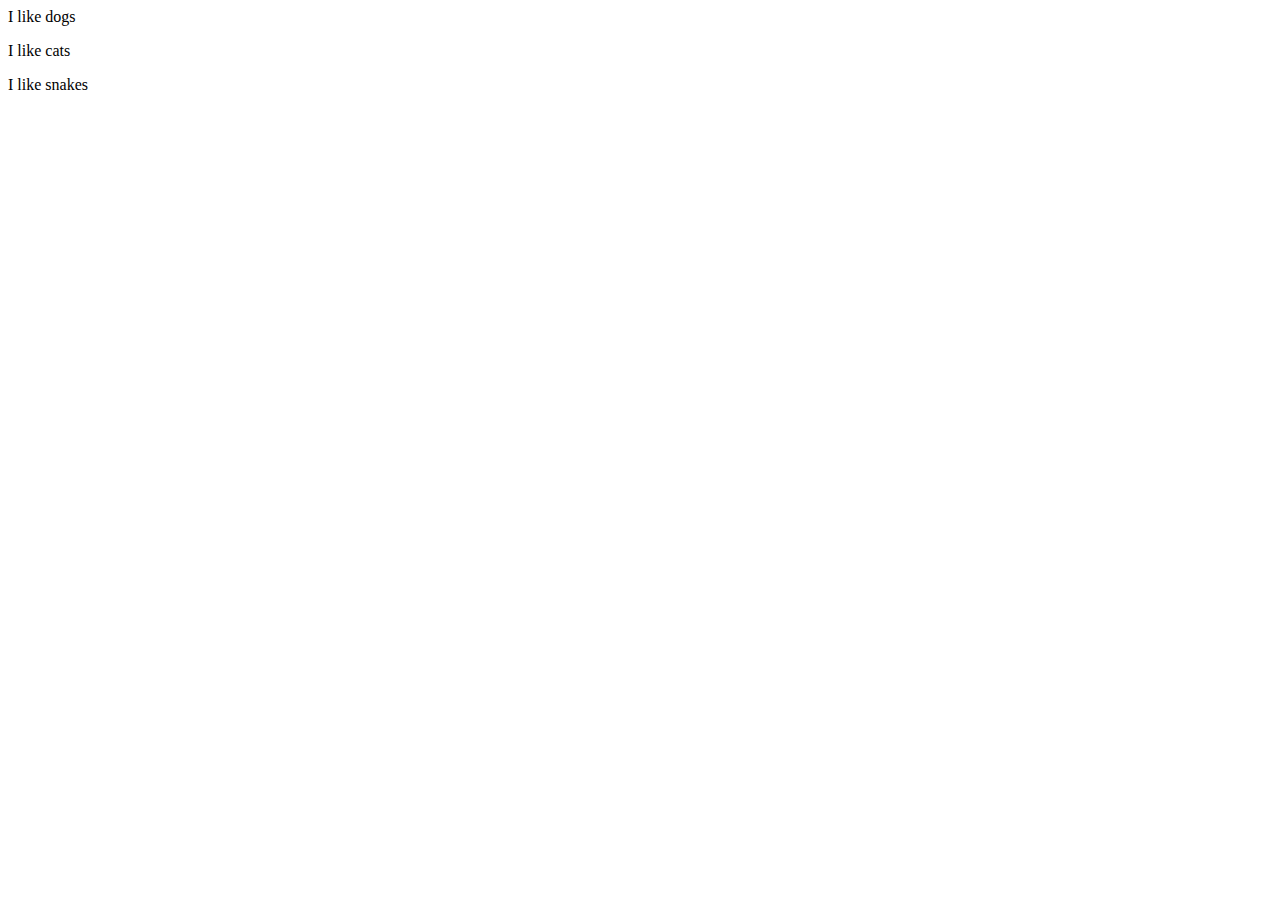
<file: html/2. selection.html>
<html>  
  <head>  
        <meta charset="utf-8">  
        <title>选择元素和绑定数据</title>  
  </head>  
    <body>  
	
		<p>Apple</p>
		<p>Pear</p>
		<p>Banana</p>
		
		<script src="d3/d3.min.js" charset="utf-8"></script>  
        <script>
		
        var str = "China";

        var body = d3.select("body");
        var p = body.selectAll("p");

        //使用 datum 绑定单个数据
        /*p.datum(str);

        p.text(function(d, i){
        	return "第 "+ i + " 个元素绑定的数据是 " + d;
        });*/

		//使用 data 绑定数组
		var dataset = ["I like dogs","I like cats","I like snakes"];

		p.data(dataset)
			.text(function(d, i){
				return d;
			});

        </script>  
  
    </body>  
</html>
</file>
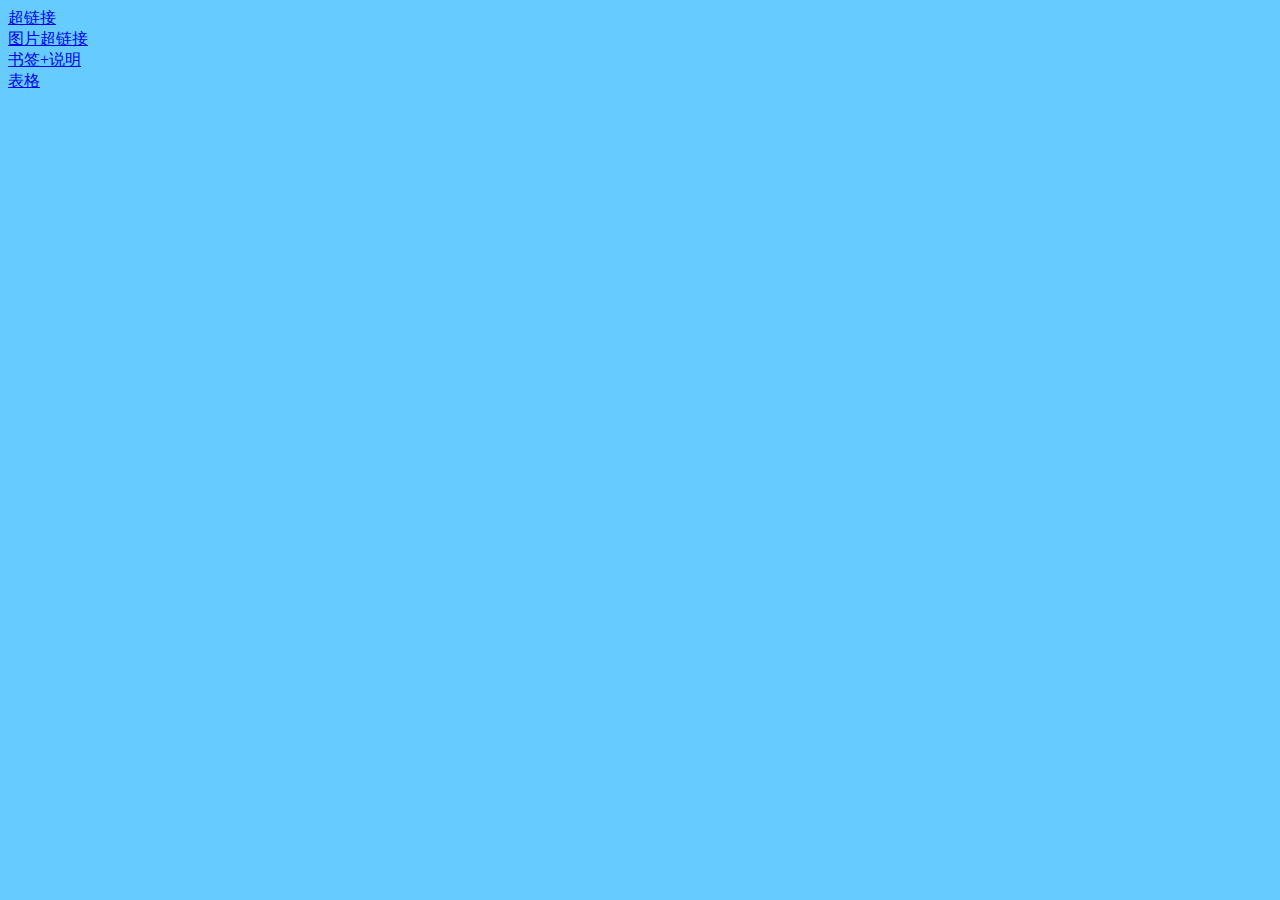
<file: html/Test.html>
<html>
<meta charset="UTF-8" />
<title>xue xi</title>
<body bgcolor = "#66ccff">
	<p>
		<a href="Test2.html">超链接</a></br>
		<a href="Test3.html">图片超链接</a></br>
		<a href="Test4.html">书签+说明</a></br>
		<a href="Test5.html">表格</a>
	</p>

</body>
</html>
</file>
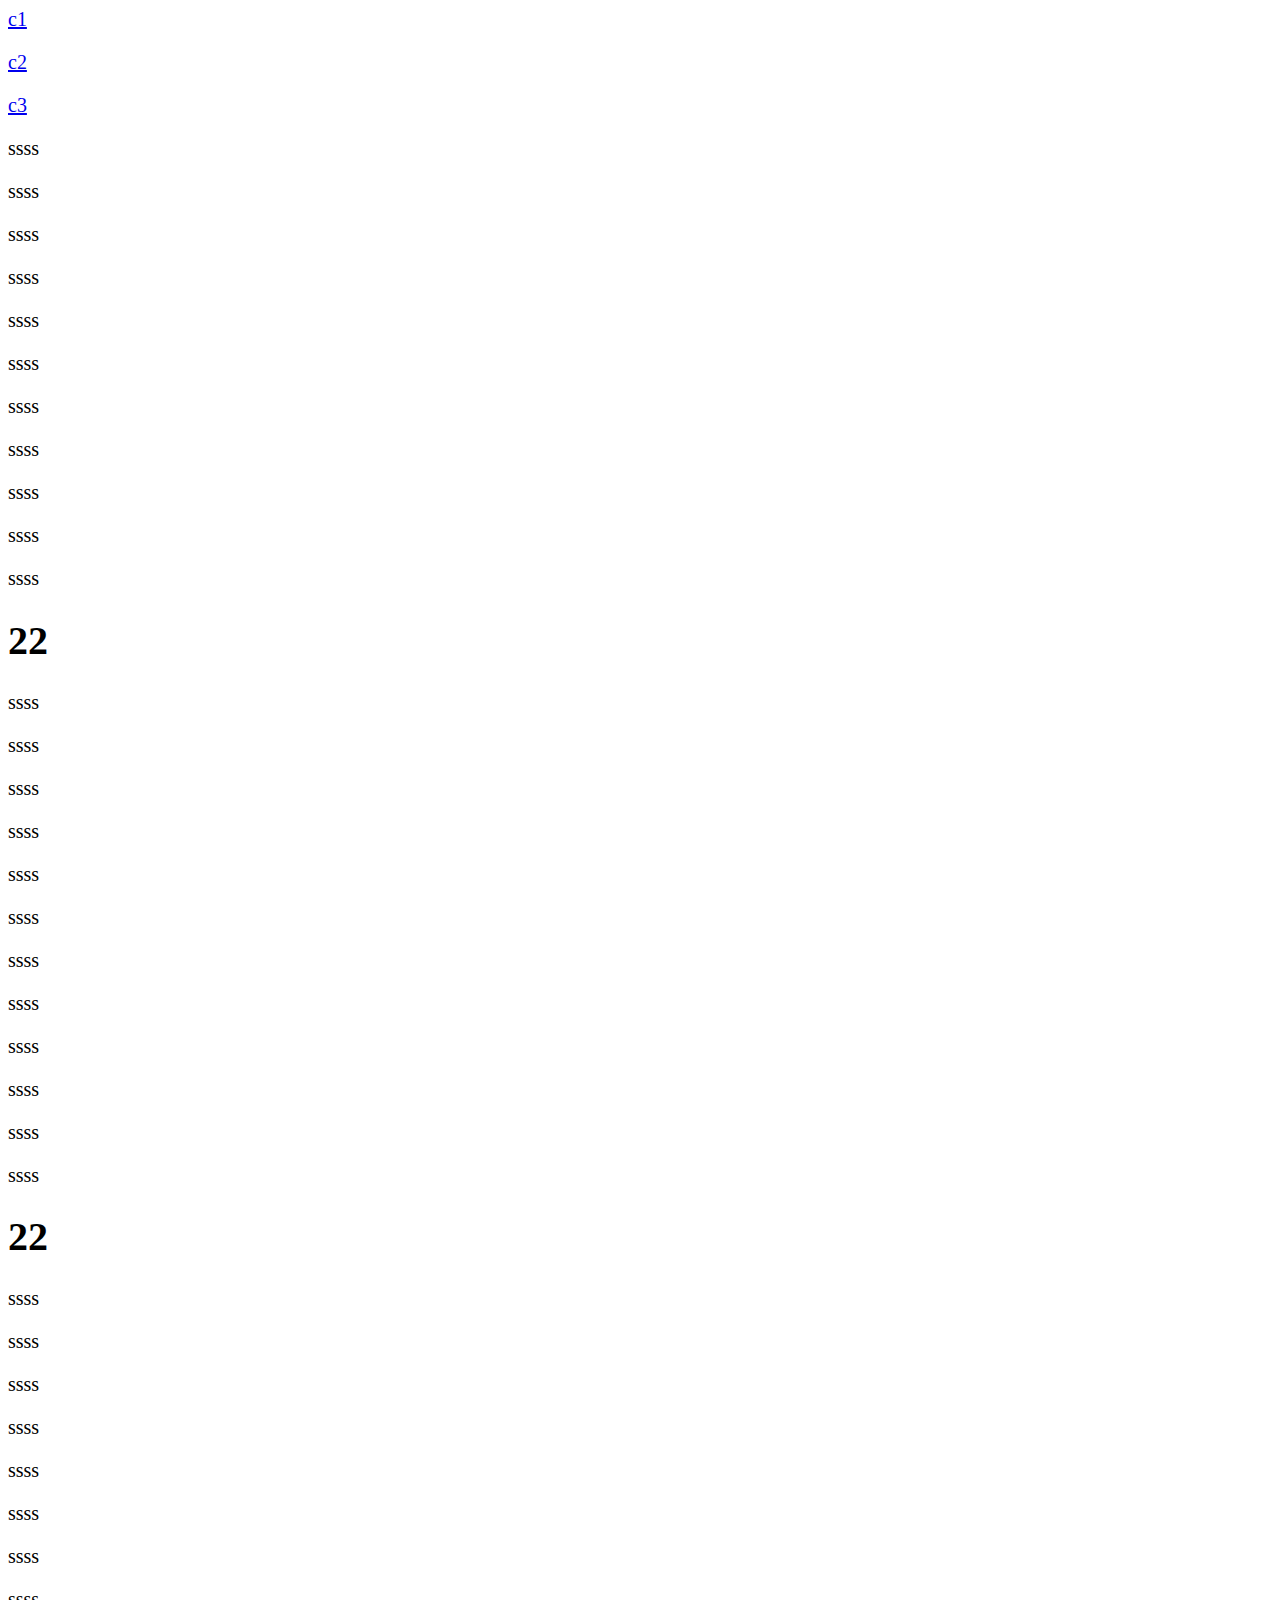
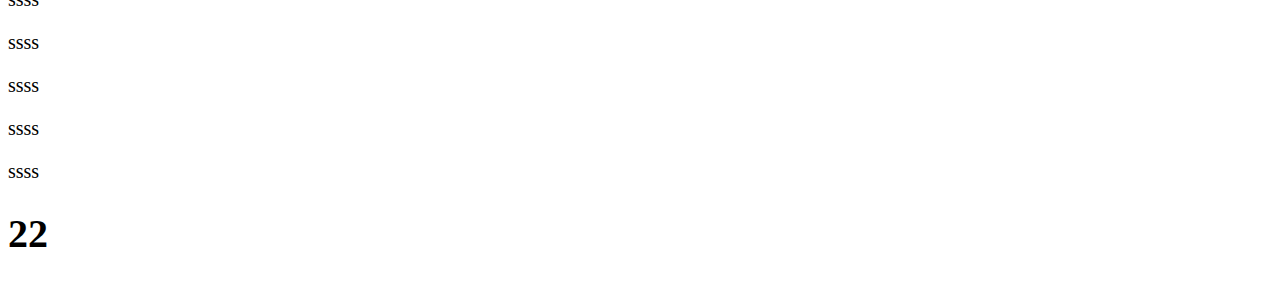
<file: html/Test4.html>
<html>
<META http-equiv=Content-Type content="text/html; charset=utf8">
<head>
	<title>书签小说</title>
</head>
<body style="font-size:20px">
	<p><a href='#c1' title="一号书签">c1</a></p>
	<p><a href='#c2' title="二号书签">c2</a></p>
	<p><a href="#c3" title="三号书签">c3</a></p>
	<p> ssss </p>
	<p> ssss </p>
	<p> ssss </p>
	<p> ssss </p>
	<p> ssss </p>
	<p> ssss </p>
	<p> ssss </p>
	<p> ssss </p>
	<p> ssss </p>
	<p> ssss </p>
	<p> ssss </p>
	<h1><a name="c1">22</a></h1>
	<p> ssss </p>
	<p> ssss </p>
	<p> ssss </p>
	<p> ssss </p>
	<p> ssss </p>
	<p> ssss </p>
	<p> ssss </p>
	<p> ssss </p>
	<p> ssss </p>
	<p> ssss </p>
	<p> ssss </p>
	<p> ssss </p>
	<h1><a name="c2">22</a></h1>
	<p> ssss </p>
	<p> ssss </p>
	<p> ssss </p>
	<p> ssss </p>
	<p> ssss </p>
	<p> ssss </p>
	<p> ssss </p>
	<p> ssss </p>
	<p> ssss </p>
	<p> ssss </p>
	<p> ssss </p>
	<p> ssss </p>
	<h1><a name="c3">22</a></h1>


</body>
</html>
</file>
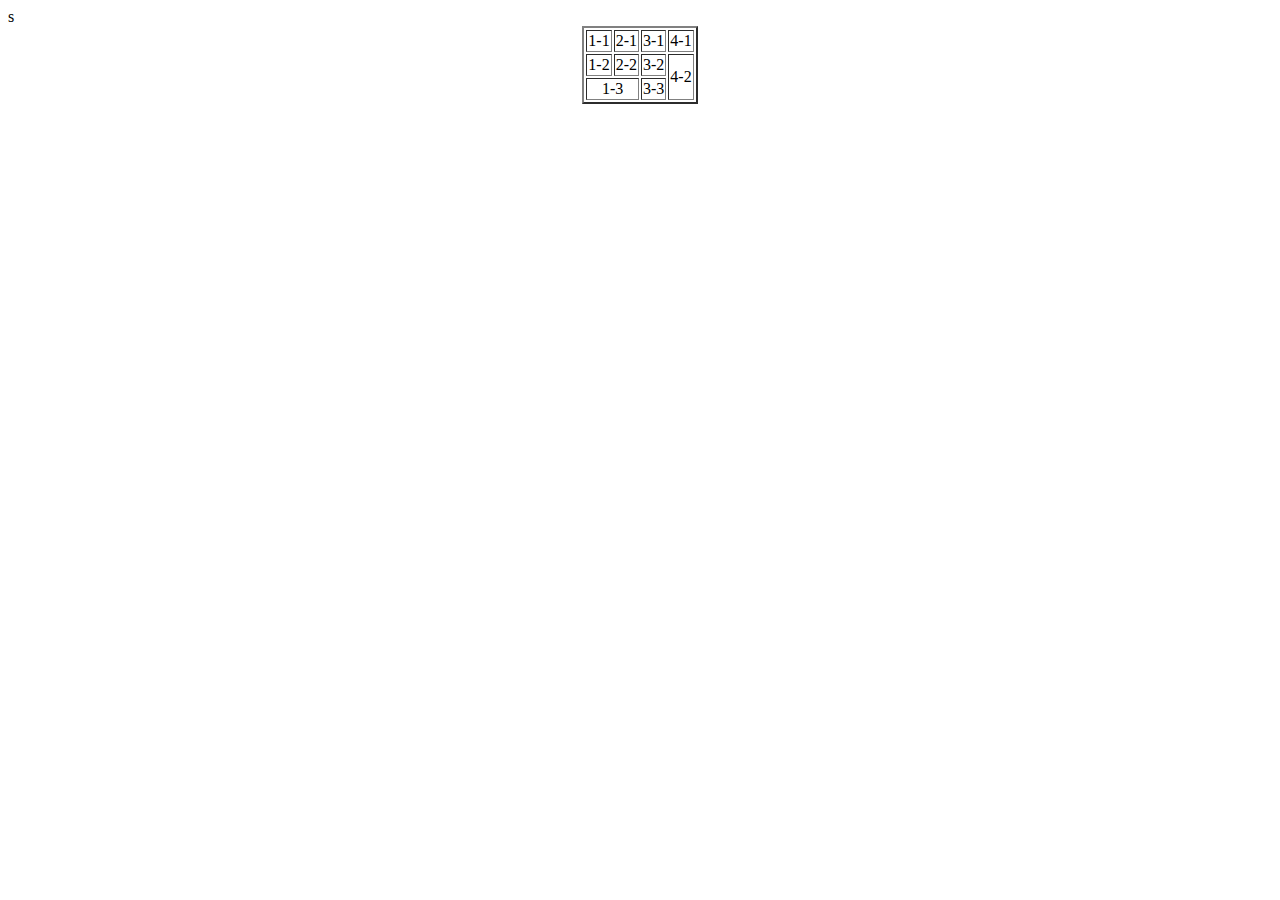
<file: html/Test5.html>
<html>
<META http-equiv=Content-Type content="text/html; charset=utf8">
	<head>
		<title>表格</title>
	</head>
	<table align="center" border = "2">
		<tr>
			<td>1-1</td>
			<td>2-1</td>
			<td>3-1</td>
			<td>4-1</td>
		</tr>
		<tr>
			<td>1-2</td>
			<td>2-2</td>
			<td>3-2</td>
			<td align="center" rowspan="2">4-2</td>
		</tr>
		<tr>
			<td align="center" colspan="2">1-3</td>s
			<td>3-3</td>
		</tr>
	</table>
</html>
</file>
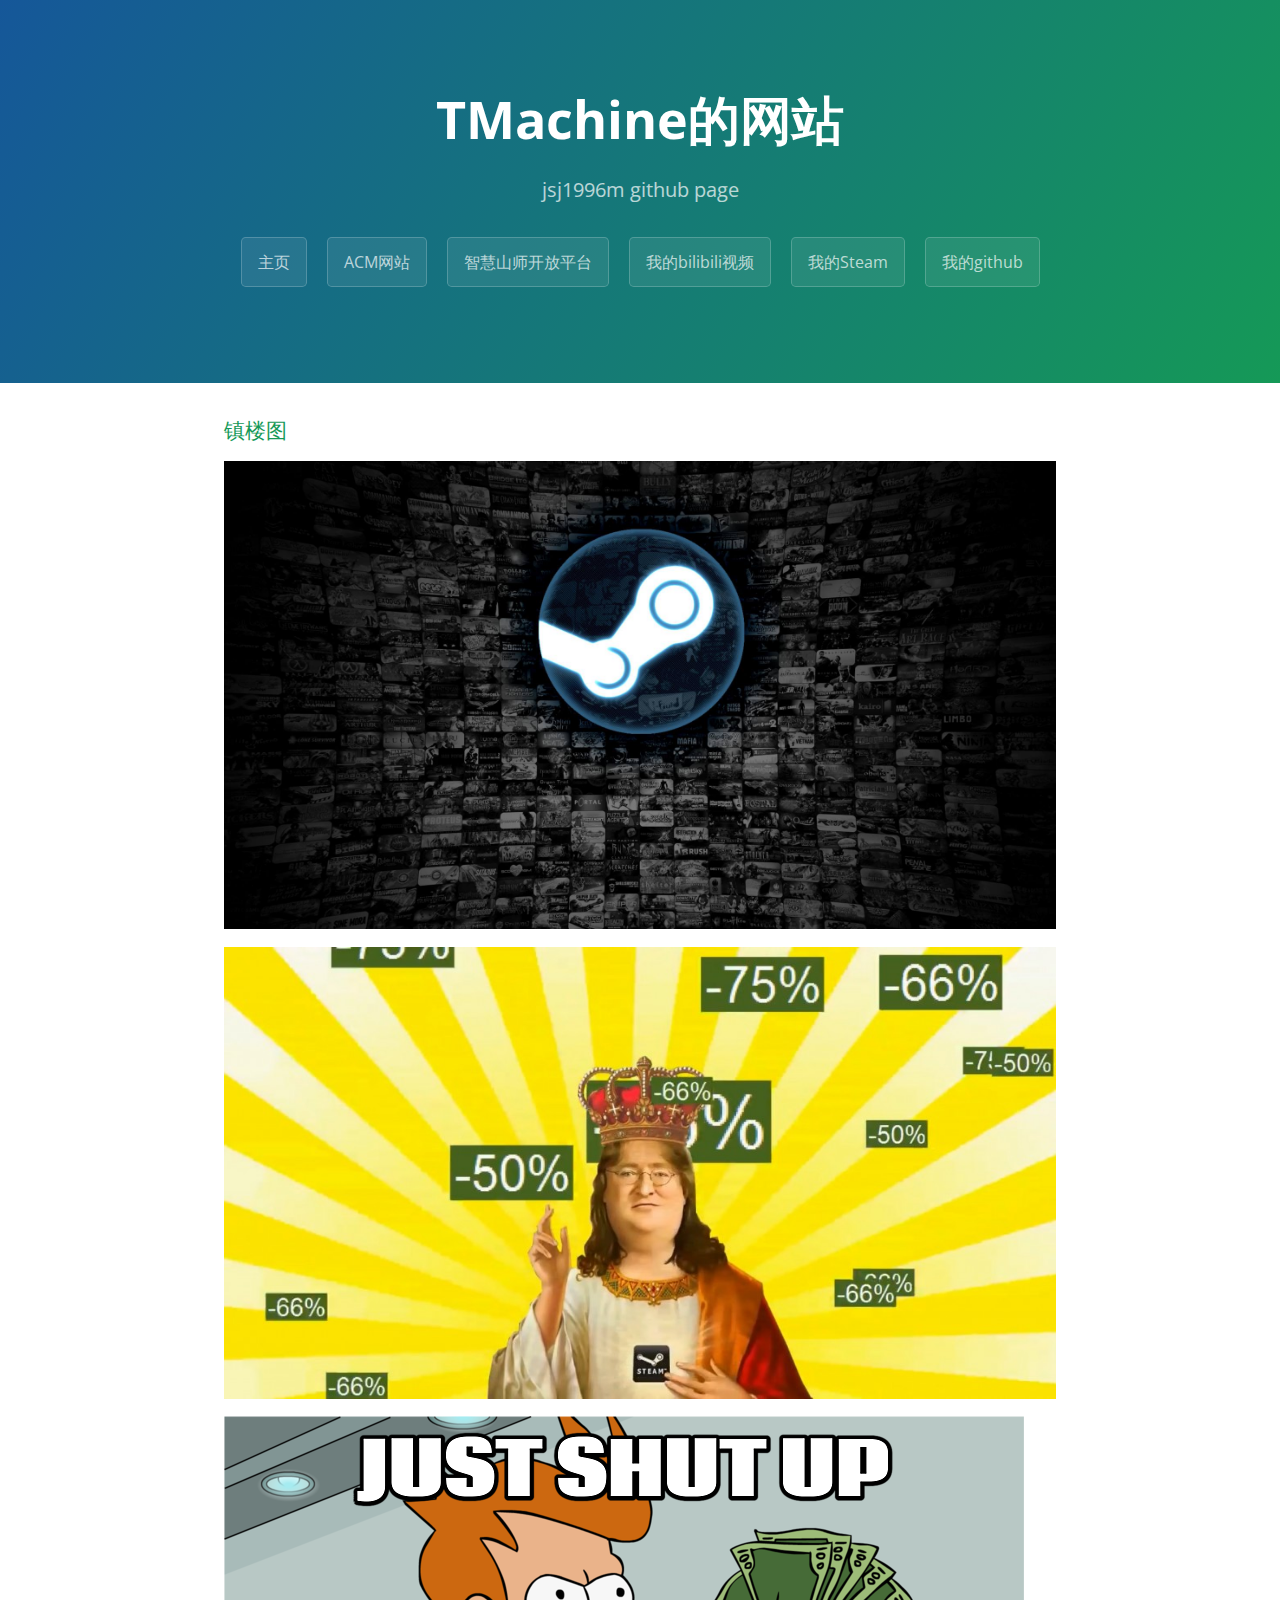
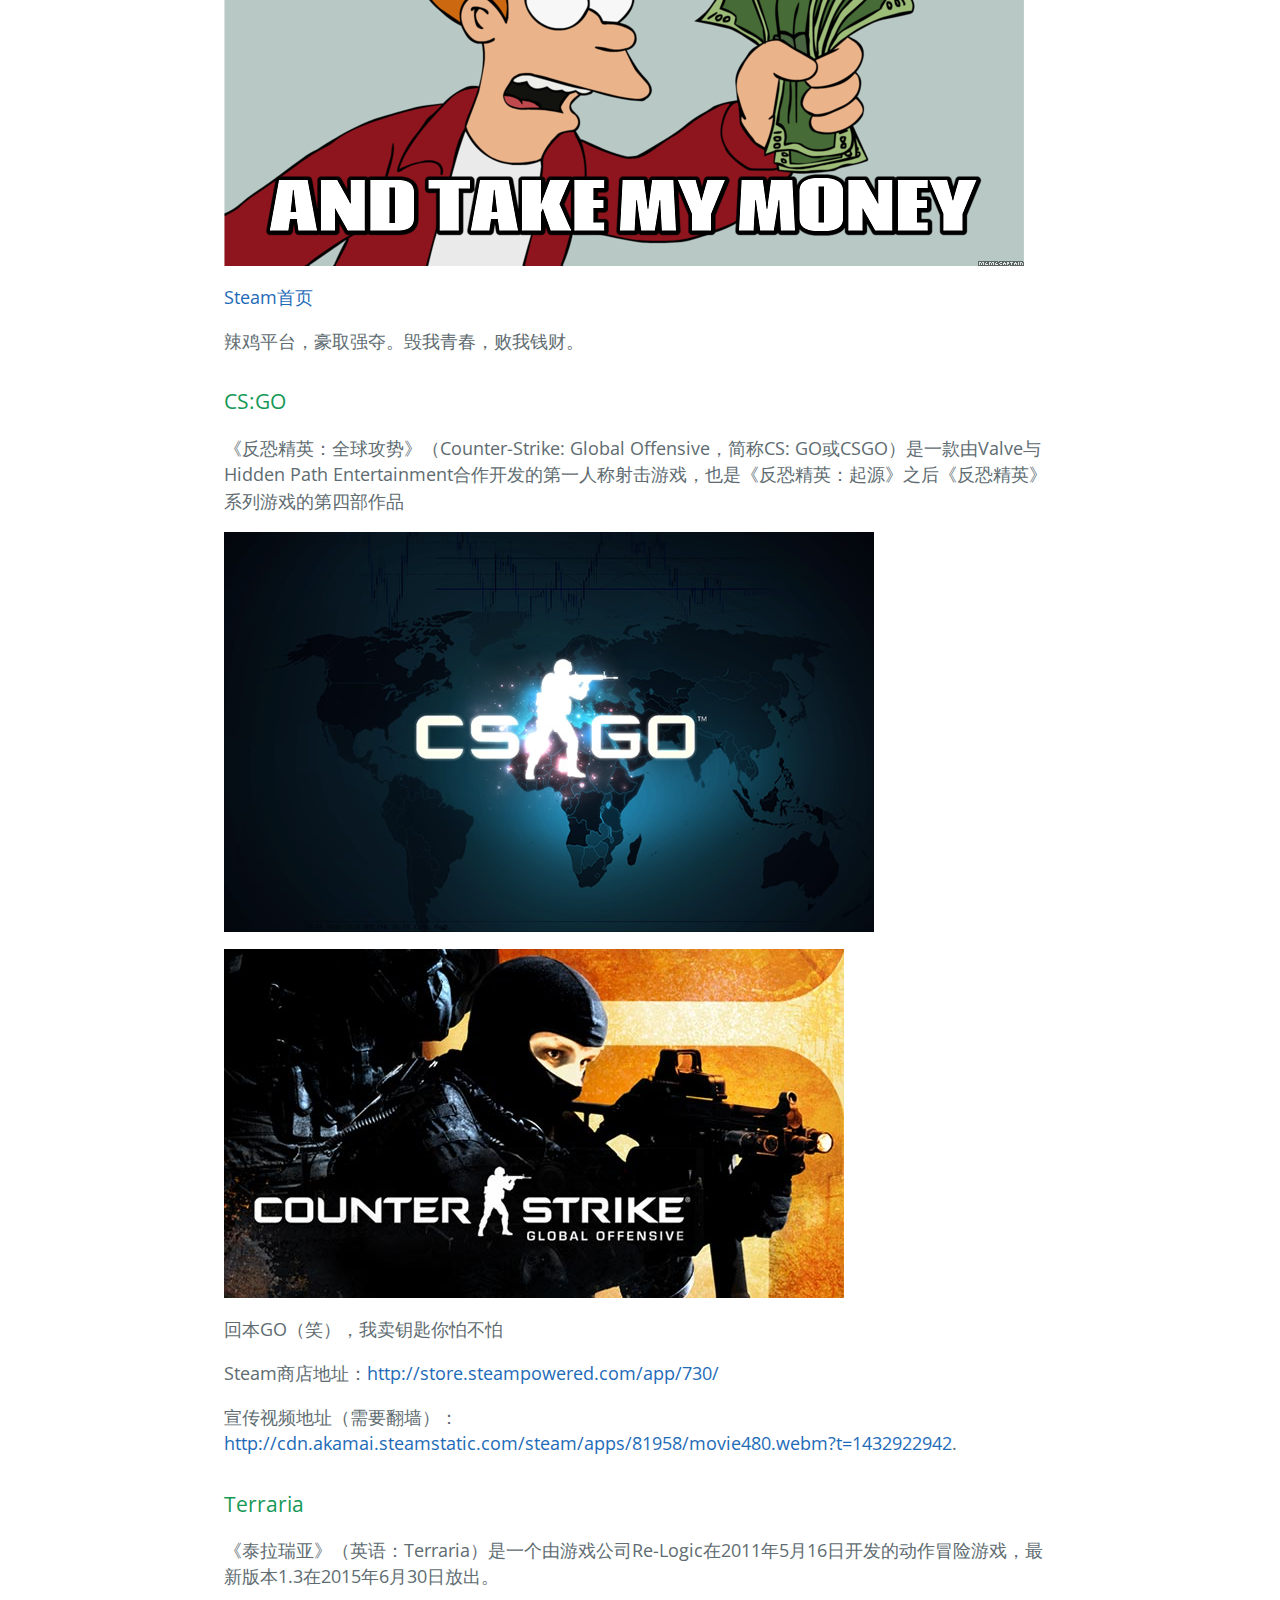
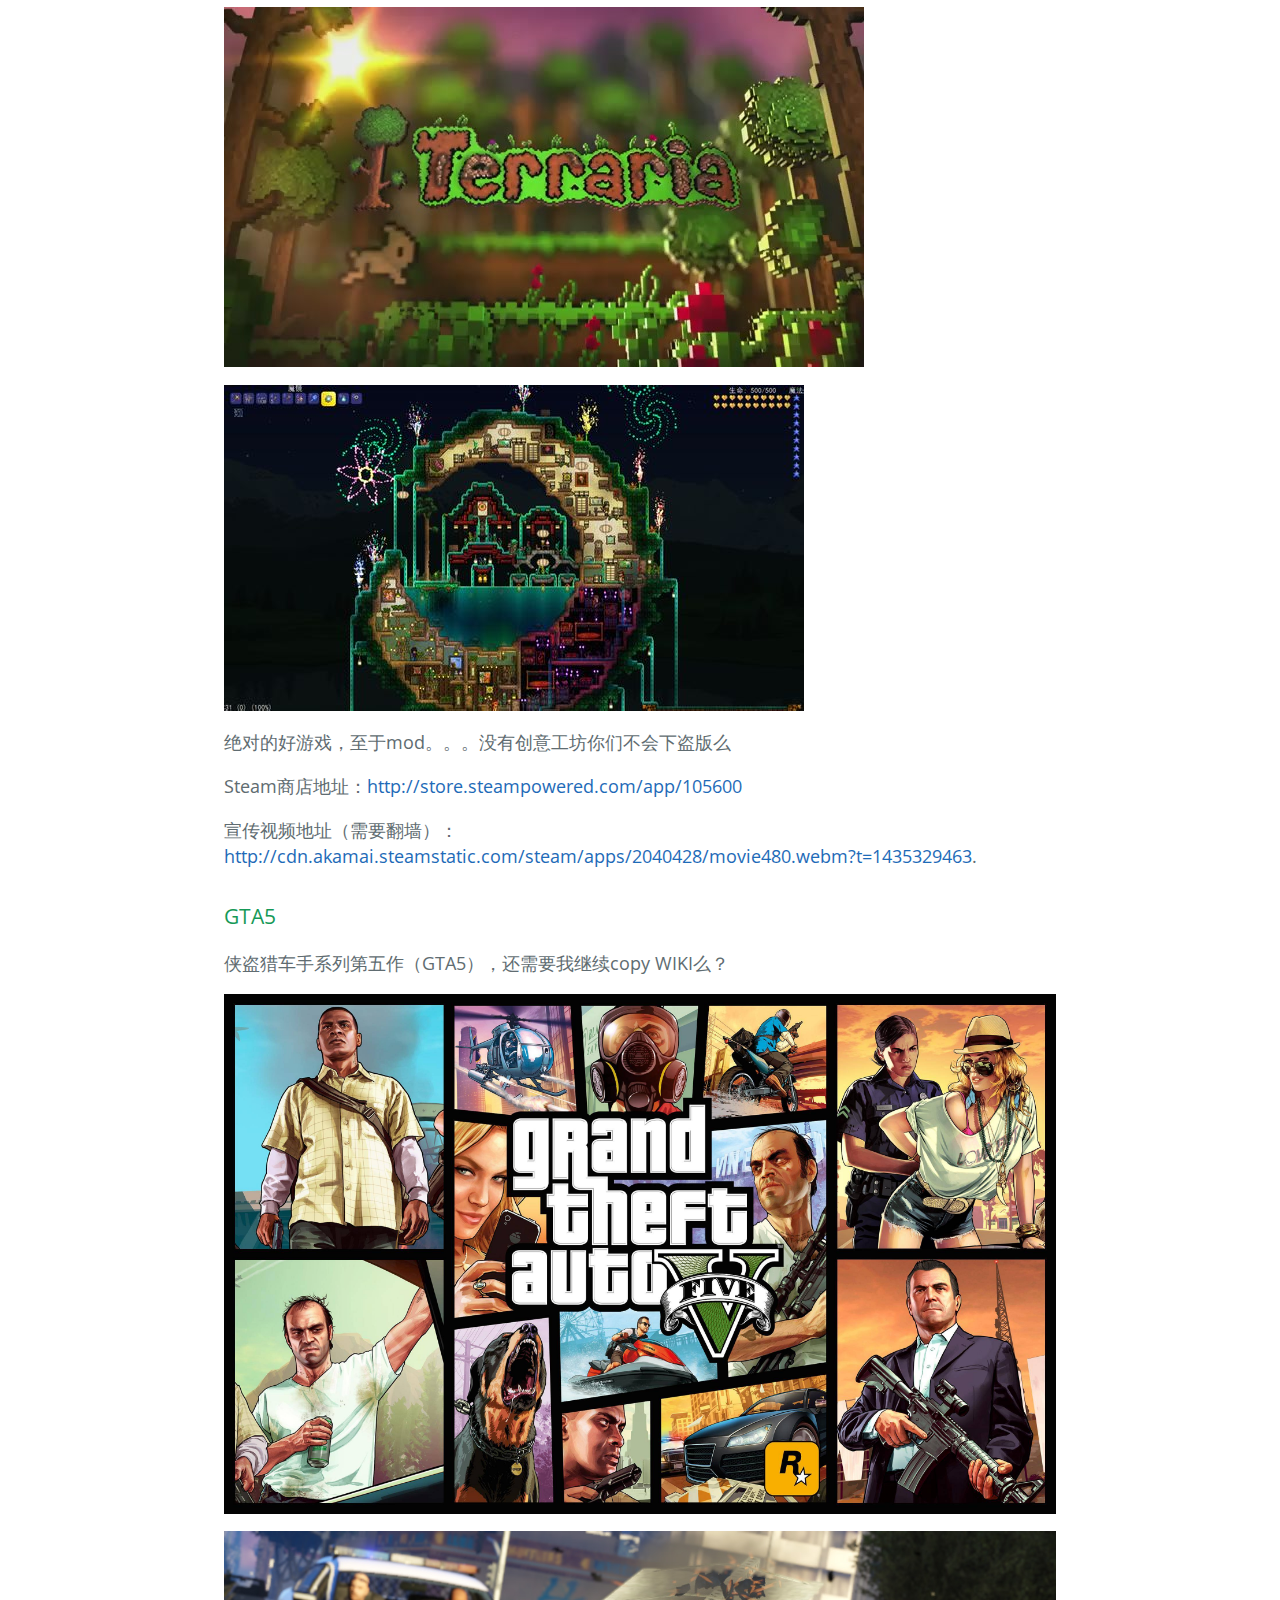
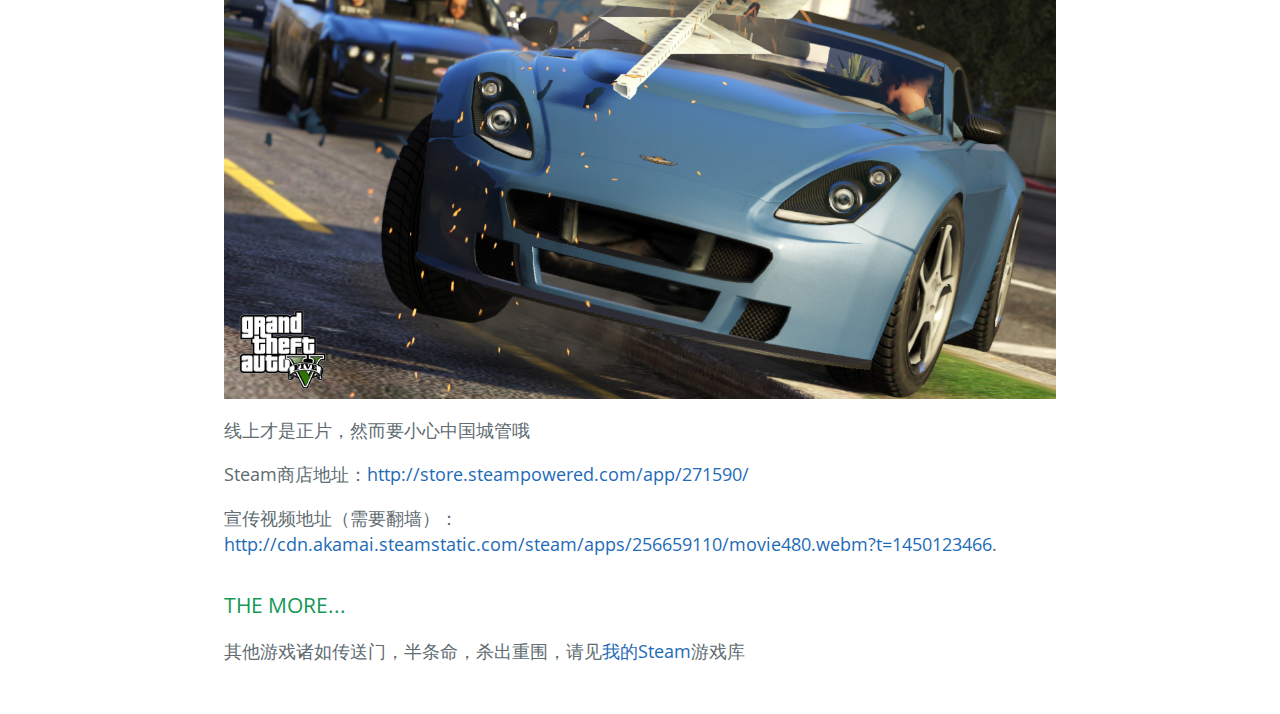
<file: page/Steam.html>
<html lang="en-us">
    <head>
    <meta charset="UTF-8">
    <title>TMachine的网站 by jsj1996m</title>
    <meta name="viewport" content="width=device-width, initial-scale=1">
    <link rel="stylesheet" type="text/css" href="../stylesheets/normalize.css" media="screen">
    <link href='https://fonts.googleapis.com/css?family=Open+Sans:400,700' rel='stylesheet' type='text/css'>
    <link rel="stylesheet" type="text/css" href="../stylesheets/stylesheet.css" media="screen">
    <link rel="stylesheet" type="text/css" href="../stylesheets/github-light.css" media="screen">
  </head>
  <body>
  	<section class="page-header">
      <h1 class="project-name">TMachine的网站</h1>
      <h2 class="project-tagline">jsj1996m github page</h2>
      <a href="../index.html" class="btn" title="jsj1996m的主页">主页</a>
      <a href="http://www.acmicpc.sdnu.edu.cn/" class="btn">ACM网站</a>
      <a href="http://i.sdnu.edu.cn/open/" class="btn">智慧山师开放平台</a>
      <a href="bilibili.html" class="btn">我的bilibili视频</a>
      <a href="Steam.html" class="btn" title="Shut up!just take my money!">我的Steam</a>
      <a href="https://github.com/jsj1996m" class="btn" title="世界最大同性交友网站github">我的github</a>
    </section>
   

    <section class="main-content">
      <h3>
          <a id="welcome-to-github-pages" class="anchor" href="#welcome-to-github-pages" aria-hidden="true"><span class="octicon octicon-link"></span></a>镇楼图</h3>

      
      <img src="../res/steam1.jpg">
      <p></p>
      <img src="../res/steam2.jpg">
      <p></p>
      <img src="../res/steam3.png" align="middle">
      <p></p>
      <a herf="http://store.steampowered.com/">Steam首页</a>
      <p>辣鸡平台，豪取强夺。毁我青春，败我钱财。</p>


      <h3>
        <a id="welcome-to-github-pages" class="anchor" href="#welcome-to-github-pages" aria-hidden="true"><span class="octicon octicon-link"></span></a>CS:GO
      </h3>

      <p>《反恐精英：全球攻势》（Counter-Strike: Global Offensive，简称CS: GO或CSGO）是一款由Valve与Hidden Path Entertainment合作开发的第一人称射击游戏，也是《反恐精英：起源》之后《反恐精英》系列游戏的第四部作品</p>
      <img src="../res/csgo1.jpg">
      <p></p>
      <img src="../res/csgo2.jpg">
      <p>回本GO（笑），我卖钥匙你怕不怕</p>
      <p>Steam商店地址：<a href="http://store.steampowered.com/app/730/" target="_blank">http://store.steampowered.com/app/730/</a></p>
      <p>宣传视频地址（需要翻墙）：<a href="http://cdn.akamai.steamstatic.com/steam/apps/81958/movie480.webm?t=1432922942" target="_blank">http://cdn.akamai.steamstatic.com/steam/apps/81958/movie480.webm?t=1432922942</a>.</p>


      <h3>
        <a id="welcome-to-github-pages" class="anchor" href="#welcome-to-github-pages" aria-hidden="true"><span class="octicon octicon-link"></span></a>Terraria
      </h3>
      <p>《泰拉瑞亚》（英语：Terraria）是一个由游戏公司Re-Logic在2011年5月16日开发的动作冒险游戏，最新版本1.3在2015年6月30日放出。</p>
      <img src="../res/Terraria1.jpg">
      <p></p>
      <img src="../res/Terraria2.jpg">
      <p>绝对的好游戏，至于mod。。。没有创意工坊你们不会下盗版么</p>

      <p>Steam商店地址：<a href="http://store.steampowered.com/app/105600" target="_blank">http://store.steampowered.com/app/105600</a></p>
      <p>宣传视频地址（需要翻墙）：<a href="http://cdn.akamai.steamstatic.com/steam/apps/2040428/movie480.webm?t=1435329463" target="_blank">http://cdn.akamai.steamstatic.com/steam/apps/2040428/movie480.webm?t=1435329463</a>.</p>

      <h3>
        <a id="welcome-to-github-pages" class="anchor" href="#welcome-to-github-pages" aria-hidden="true"><span class="octicon octicon-link"></span></a>GTA5
      </h3>
      <p>侠盗猎车手系列第五作（GTA5），还需要我继续copy WIKI么？</p>
      <img src="../res/GTA5_1.jpg">
      <p></p>
      <img src="../res/GTA5_2.jpg">
      <p>线上才是正片，然而要小心中国城管哦</p>

      <p>Steam商店地址：<a href="http://store.steampowered.com/app/271590/" target="_blank">http://store.steampowered.com/app/271590/</a></p>
      <p>宣传视频地址（需要翻墙）：<a href="http://cdn.akamai.steamstatic.com/steam/apps/256659110/movie480.webm?t=1450123466" target="_blank">http://cdn.akamai.steamstatic.com/steam/apps/256659110/movie480.webm?t=1450123466</a>.</p>

      <h3>
        <a id="welcome-to-github-pages" class="anchor" href="#welcome-to-github-pages" aria-hidden="true"><span class="octicon octicon-link"></span></a>THE MORE...
      </h3>
      <p>其他游戏诸如传送门，半条命，杀出重围，请见<a href="http://steamcommunity.com/profiles/76561198070138696/" target="_blank">我的Steam</a>游戏库</p>

    </section>
  </body>
  </html>
</file>
<file: stylesheets/stylesheet.css>
* {
  box-sizing: border-box; }

body {
  padding: 0;
  margin: 0;
  font-family: "Open Sans", "Helvetica Neue", Helvetica, Arial, sans-serif;
  font-size: 16px;
  line-height: 1.5;
  color: #606c71; }

a {
  color: #1e6bb8;
  text-decoration: none; }
  a:hover {
    text-decoration: underline; }

.btn {
  display: inline-block;
  margin-bottom: 1rem;
  color: rgba(255, 255, 255, 0.7);
  background-color: rgba(255, 255, 255, 0.08);
  border-color: rgba(255, 255, 255, 0.2);
  border-style: solid;
  border-width: 1px;
  border-radius: 0.3rem;
  transition: color 0.2s, background-color 0.2s, border-color 0.2s; }
  .btn + .btn {
    margin-left: 1rem; }

.btn:hover {
  color: rgba(255, 255, 255, 0.8);
  text-decoration: none;
  background-color: rgba(255, 255, 255, 0.2);
  border-color: rgba(255, 255, 255, 0.3); }

@media screen and (min-width: 64em) {
  .btn {
    padding: 0.75rem 1rem; } }

@media screen and (min-width: 42em) and (max-width: 64em) {
  .btn {
    padding: 0.6rem 0.9rem;
    font-size: 0.9rem; } }

@media screen and (max-width: 42em) {
  .btn {
    display: block;
    width: 100%;
    padding: 0.75rem;
    font-size: 0.9rem; }
    .btn + .btn {
      margin-top: 1rem;
      margin-left: 0; } }

.page-header {
  color: #fff;
  text-align: center;
  background-color: #159957;
  background-image: linear-gradient(120deg, #155799, #159957); }

@media screen and (min-width: 64em) {
  .page-header {
    padding: 5rem 6rem; } }

@media screen and (min-width: 42em) and (max-width: 64em) {
  .page-header {
    padding: 3rem 4rem; } }

@media screen and (max-width: 42em) {
  .page-header {
    padding: 2rem 1rem; } }

.project-name {
  margin-top: 0;
  margin-bottom: 0.1rem; }

@media screen and (min-width: 64em) {
  .project-name {
    font-size: 3.25rem; } }

@media screen and (min-width: 42em) and (max-width: 64em) {
  .project-name {
    font-size: 2.25rem; } }

@media screen and (max-width: 42em) {
  .project-name {
    font-size: 1.75rem; } }

.project-tagline {
  margin-bottom: 2rem;
  font-weight: normal;
  opacity: 0.7; }

@media screen and (min-width: 64em) {
  .project-tagline {
    font-size: 1.25rem; } }

@media screen and (min-width: 42em) and (max-width: 64em) {
  .project-tagline {
    font-size: 1.15rem; } }

@media screen and (max-width: 42em) {
  .project-tagline {
    font-size: 1rem; } }

.main-content :first-child {
  margin-top: 0; }
.main-content img {
  max-width: 100%; }
  .main-content video{
    max-width: 100%;
  }
.main-content h1, .main-content h2, .main-content h3, .main-content h4, .main-content h5, .main-content h6 {
  margin-top: 2rem;
  margin-bottom: 1rem;
  font-weight: normal;
  color: #159957; }
.main-content p {
  margin-bottom: 1em; }
.main-content code {
  padding: 2px 4px;
  font-family: Consolas, "Liberation Mono", Menlo, Courier, monospace;
  font-size: 0.9rem;
  color: #383e41;
  background-color: #f3f6fa;
  border-radius: 0.3rem; }
.main-content pre {
  padding: 0.8rem;
  margin-top: 0;
  margin-bottom: 1rem;
  font: 1rem Consolas, "Liberation Mono", Menlo, Courier, monospace;
  color: #567482;
  word-wrap: normal;
  background-color: #f3f6fa;
  border: solid 1px #dce6f0;
  border-radius: 0.3rem; }
  .main-content pre > code {
    padding: 0;
    margin: 0;
    font-size: 0.9rem;
    color: #567482;
    word-break: normal;
    white-space: pre;
    background: transparent;
    border: 0; }
.main-content .highlight {
  margin-bottom: 1rem; }
  .main-content .highlight pre {
    margin-bottom: 0;
    word-break: normal; }
.main-content .highlight pre, .main-content pre {
  padding: 0.8rem;
  overflow: auto;
  font-size: 0.9rem;
  line-height: 1.45;
  border-radius: 0.3rem; }
.main-content pre code, .main-content pre tt {
  display: inline;
  max-width: initial;
  padding: 0;
  margin: 0;
  overflow: initial;
  line-height: inherit;
  word-wrap: normal;
  background-color: transparent;
  border: 0; }
  .main-content pre code:before, .main-content pre code:after, .main-content pre tt:before, .main-content pre tt:after {
    content: normal; }
.main-content ul, .main-content ol {
  margin-top: 0; }
.main-content blockquote {
  padding: 0 1rem;
  margin-left: 0;
  color: #819198;
  border-left: 0.3rem solid #dce6f0; }
  .main-content blockquote > :first-child {
    margin-top: 0; }
  .main-content blockquote > :last-child {
    margin-bottom: 0; }
.main-content table {
  display: block;
  width: 100%;
  overflow: auto;
  word-break: normal;
  word-break: keep-all; }
  .main-content table th {
    font-weight: bold; }
  .main-content table th, .main-content table td {
    padding: 0.5rem 1rem;
    border: 1px solid #e9ebec; }
.main-content dl {
  padding: 0; }
  .main-content dl dt {
    padding: 0;
    margin-top: 1rem;
    font-size: 1rem;
    font-weight: bold; }
  .main-content dl dd {
    padding: 0;
    margin-bottom: 1rem; }
.main-content hr {
  height: 2px;
  padding: 0;
  margin: 1rem 0;
  background-color: #eff0f1;
  border: 0; }

@media screen and (min-width: 64em) {
  .main-content {
    max-width: 64rem;
    padding: 2rem 6rem;
    margin: 0 auto;
    font-size: 1.1rem; } }

@media screen and (min-width: 42em) and (max-width: 64em) {
  .main-content {
    padding: 2rem 4rem;
    font-size: 1.1rem; } }

@media screen and (max-width: 42em) {
  .main-content {
    padding: 2rem 1rem;
    font-size: 1rem; } }

.site-footer {
  padding-top: 2rem;
  margin-top: 2rem;
  border-top: solid 1px #eff0f1; }

.site-footer-owner {
  display: block;
  font-weight: bold; }

.site-footer-credits {
  color: #819198; }

@media screen and (min-width: 64em) {
  .site-footer {
    font-size: 1rem; } }

@media screen and (min-width: 42em) and (max-width: 64em) {
  .site-footer {
    font-size: 1rem; } }

@media screen and (max-width: 42em) {
  .site-footer {
    font-size: 0.9rem; } }
</file>
<file: stylesheets/github-light.css>
/*
   Copyright 2014 GitHub Inc.

   Licensed under the Apache License, Version 2.0 (the "License");
   you may not use this file except in compliance with the License.
   You may obtain a copy of the License at

       http://www.apache.org/licenses/LICENSE-2.0

   Unless required by applicable law or agreed to in writing, software
   distributed under the License is distributed on an "AS IS" BASIS,
   WITHOUT WARRANTIES OR CONDITIONS OF ANY KIND, either express or implied.
   See the License for the specific language governing permissions and
   limitations under the License.

*/

.pl-c /* comment */ {
  color: #969896;
}

.pl-c1      /* constant, markup.raw, meta.diff.header, meta.module-reference, meta.property-name, support, support.constant, support.variable, variable.other.constant */,
.pl-s .pl-v /* string variable */ {
  color: #0086b3;
}

.pl-e  /* entity */,
.pl-en /* entity.name */ {
  color: #795da3;
}

.pl-s .pl-s1 /* string source */,
.pl-smi      /* storage.modifier.import, storage.modifier.package, storage.type.java, variable.other, variable.parameter.function */ {
  color: #333;
}

.pl-ent /* entity.name.tag */ {
  color: #63a35c;
}

.pl-k /* keyword, storage, storage.type */ {
  color: #a71d5d;
}

.pl-pds              /* punctuation.definition.string, string.regexp.character-class */,
.pl-s                /* string */,
.pl-s .pl-pse .pl-s1 /* string punctuation.section.embedded source */,
.pl-sr               /* string.regexp */,
.pl-sr .pl-cce       /* string.regexp constant.character.escape */,
.pl-sr .pl-sra       /* string.regexp string.regexp.arbitrary-repitition */,
.pl-sr .pl-sre       /* string.regexp source.ruby.embedded */ {
  color: #183691;
}

.pl-v /* variable */ {
  color: #ed6a43;
}

.pl-id /* invalid.deprecated */ {
  color: #b52a1d;
}

.pl-ii /* invalid.illegal */ {
  background-color: #b52a1d;
  color: #f8f8f8;
}

.pl-sr .pl-cce /* string.regexp constant.character.escape */ {
  color: #63a35c;
  font-weight: bold;
}

.pl-ml /* markup.list */ {
  color: #693a17;
}

.pl-mh        /* markup.heading */,
.pl-mh .pl-en /* markup.heading entity.name */,
.pl-ms        /* meta.separator */ {
  color: #1d3e81;
  font-weight: bold;
}

.pl-mq /* markup.quote */ {
  color: #008080;
}

.pl-mi /* markup.italic */ {
  color: #333;
  font-style: italic;
}

.pl-mb /* markup.bold */ {
  color: #333;
  font-weight: bold;
}

.pl-md /* markup.deleted, meta.diff.header.from-file */ {
  background-color: #ffecec;
  color: #bd2c00;
}

.pl-mi1 /* markup.inserted, meta.diff.header.to-file */ {
  background-color: #eaffea;
  color: #55a532;
}

.pl-mdr /* meta.diff.range */ {
  color: #795da3;
  font-weight: bold;
}

.pl-mo /* meta.output */ {
  color: #1d3e81;
}
</file>
